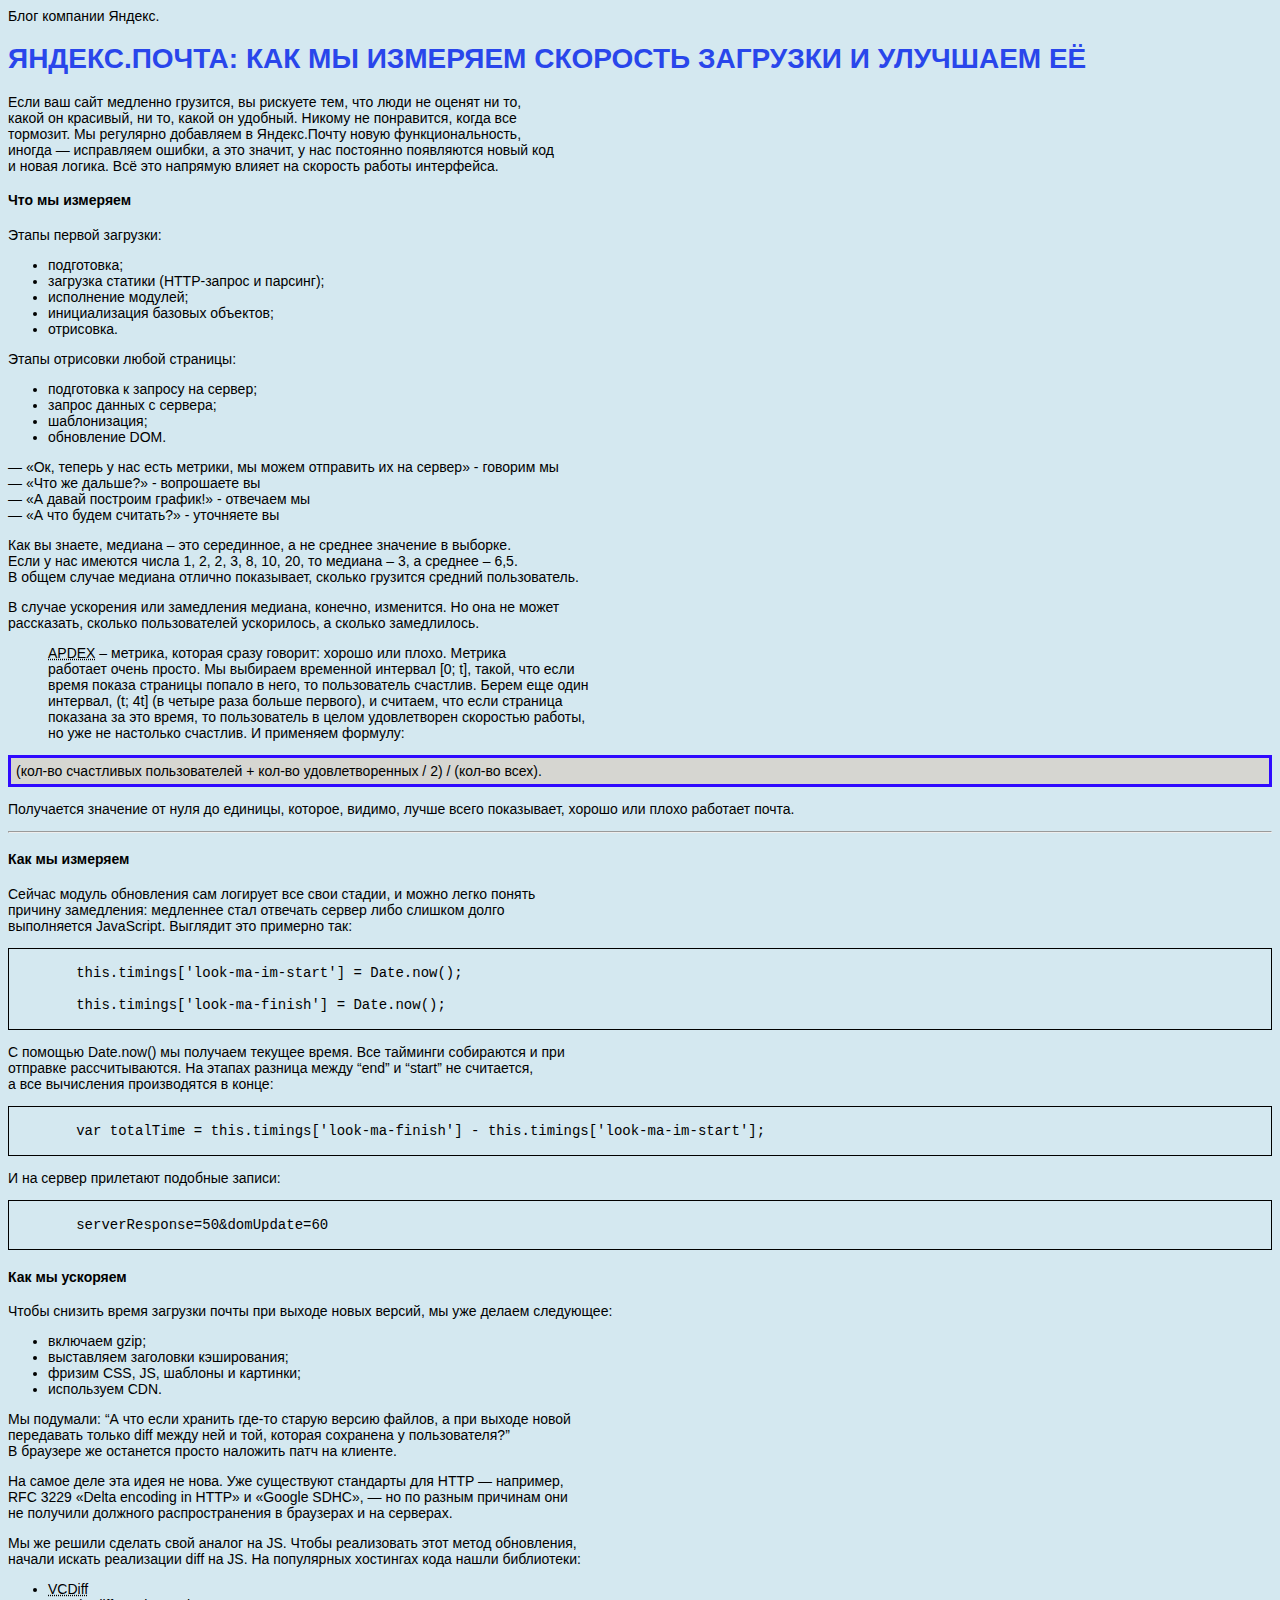
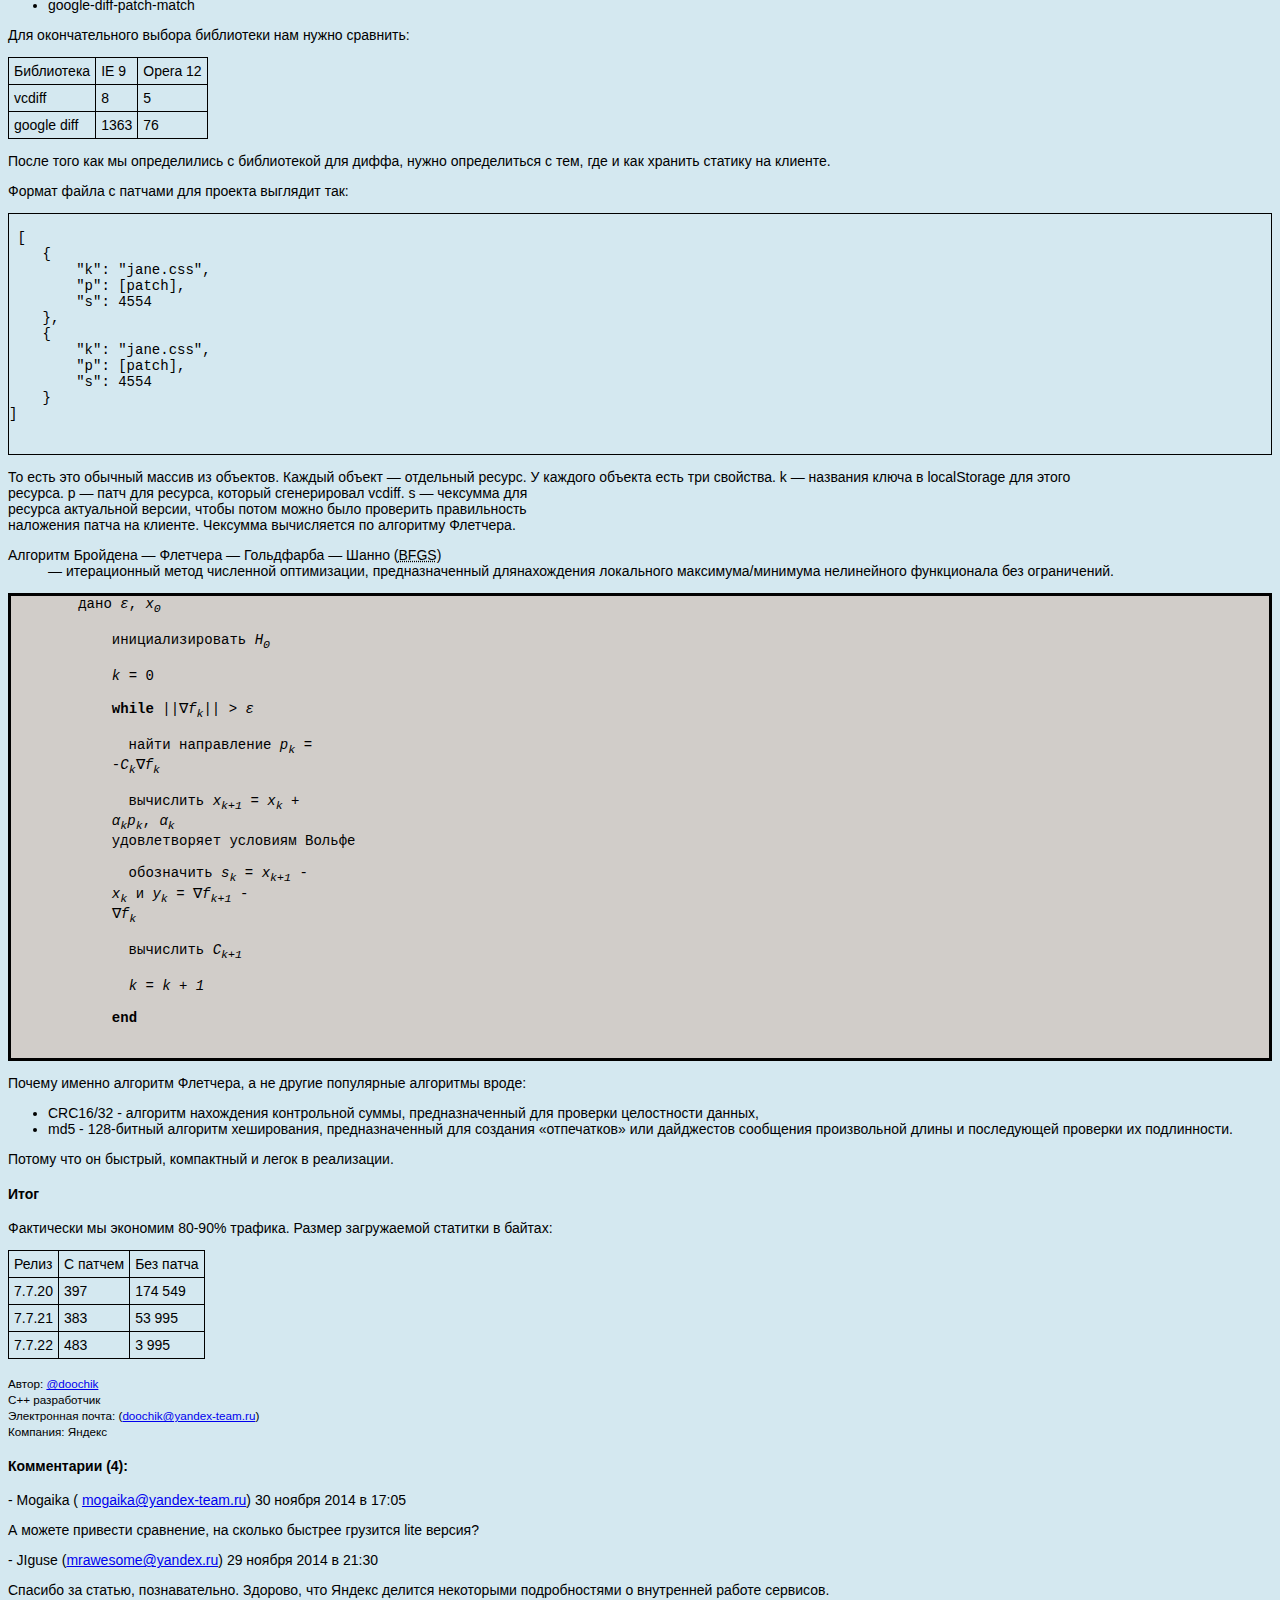
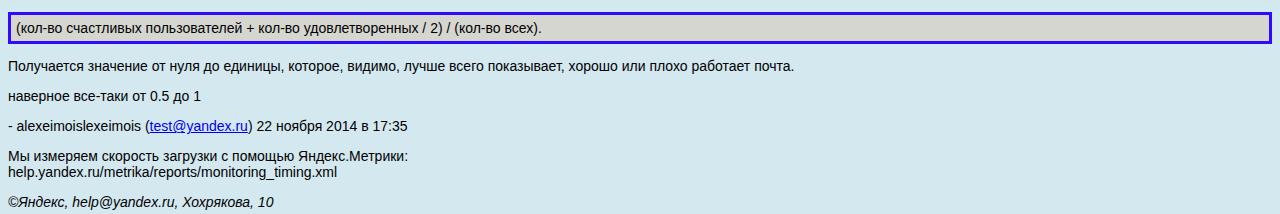
<file: start_html/index.html>
<!DOCTYPE html>
<html lang="en">

<head>
    <meta charset="UTF-8">
    <meta http-equiv="X-UA-Compatible" content="IE=edge">
    <meta name="viewport" content="width=device-width, initial-scale=1.0">
    <title>Яндекс блог</title>
    <style>
        body  {
                font-family: Verdana, sans-serif;
                font-size: 14px;
                background-color: rgb(212, 232, 240);
        }
                
        footer {
        text-align: right;
        }
        
    </style>
</head>

<body>
    <header>Блог компании Яндекс.</header>
    <h1 style="color:rgb(41, 70, 235)">ЯНДЕКС.ПОЧТА: КАК МЫ ИЗМЕРЯЕМ СКОРОСТЬ ЗАГРУЗКИ И УЛУЧШАЕМ ЕЁ</h1>
    
    <p>Если ваш сайт медленно грузится, вы рискуете тем, что люди не оценят ни то,<br>
        какой он красивый, ни то, какой он удобный. Никому не понравится, когда все<br>
        тормозит. Мы регулярно добавляем в Яндекс.Почту новую функциональность,<br>
        иногда — исправляем ошибки, а это значит, у нас постоянно появляются новый код<br>
        и новая логика. Всё это напрямую влияет на скорость работы интерфейса.</p>
    <h4>Что мы измеряем</h4>
    <p>Этапы первой загрузки:</p>
    <ul>
        <li>подготовка;</li>
        <li>загрузка статики (HTTP-запрос и парсинг);</li>
        <li>исполнение модулей;</li>
        <li>инициализация базовых объектов;</li>
        <li>отрисовка.</li>
    </ul>
    <p>Этапы отрисовки любой страницы:</p>
    <ul>
        <li>подготовка к запросу на сервер;</li>
        <li>запрос данных с сервера;</li>
        <li>шаблонизация;</li>
        <li>обновление DOM.</li>
    </ul>
    <p>— «Ок, теперь у нас есть метрики, мы можем отправить их на сервер» - говорим мы<br>
        — «Что же дальше?» - вопрошаете вы<br>
        — «А давай построим график!» - отвечаем мы<br>
        — «А что будем считать?» - уточняете вы</p>
    <p>Как вы знаете, медиана – это серединное, а не среднее значение в выборке.<br>
        Если у нас имеются числа 1, 2, 2, 3, 8, 10, 20, то медиана – 3, а среднее – 6,5.<br>
        В общем случае медиана отлично показывает, сколько грузится средний пользователь.</p>
    <p>В случае ускорения или замедления медиана, конечно, изменится. Но она не может<br>
        рассказать, сколько пользователей ускорилось, а сколько замедлилось.</p>
    <dd><abbr title="Application Performance Index">APDEX</abbr> – метрика, которая сразу говорит: хорошо или плохо. Метрика<br>
        работает очень просто. Мы выбираем временной интервал [0; t], такой, что если<br>
        время показа страницы попало в него, то пользователь счастлив. Берем еще один<br>
        интервал, (t; 4t] (в четыре раза больше первого), и считаем, что если страница<br>
        показана за это время, то пользователь в целом удовлетворен скоростью работы,<br>
        но уже не настолько счастлив. И применяем формулу:</dd>
    <p style="border: 3px solid #2f0aff; background-color: #d6d6d1; padding: 5px;">
        (кол-во счастливых пользователей + кол-во удовлетворенных / 2) / (кол-во всех).</p>
    <p>Получается значение от нуля до единицы, которое, видимо, лучше всего показывает,
        хорошо или плохо работает почта.</p>
    <hr>
    <h4>Как мы измеряем</h4>
    <p>Сейчас модуль обновления сам логирует все свои стадии, и можно легко понять<br>
        причину замедления: медленнее стал отвечать сервер либо слишком долго<br>
        выполняется JavaScript. Выглядит это примерно так:</p>
    <pre style="border: 1px solid rgb(0, 0, 0);">
    <code >
        this.timings['look-ma-im-start'] = Date.now();<br>
        this.timings['look-ma-finish'] = Date.now();</code>
    </pre>
    <p>C помощью Date.now() мы получаем текущее время. Все тайминги собираются и при<br>
        отправке рассчитываются. На этапах разница между “end” и “start” не считается,<br>
        а все вычисления производятся в конце:</p>
    <pre style="border: 1px solid rgb(0, 0, 0);">
    <code >
        var totalTime = this.timings['look-ma-finish'] - this.timings['look-ma-im-start'];</code>
    </pre>
    <p>И на сервер прилетают подобные записи:</p>
    <pre style="border: 1px solid rgb(0, 0, 0);">
    <code >
        serverResponse=50&domUpdate=60</code>
    </pre>
    <h4>Как мы ускоряем</h4>
    <p>Чтобы снизить время загрузки почты при выходе новых версий, мы уже делаем следующее:</p>
    <ul>
        <li>включаем gzip;</li>
        <li>выставляем заголовки кэширования;</li>
        <li>фризим CSS, JS, шаблоны и картинки;</li>
        <li>используем CDN.</li>
    </ul>
    <p>Мы подумали: <q>А что если хранить где-то старую версию файлов, а при выходе новой<br>
        передавать только diff между ней и той, которая сохранена у пользователя?</q><br>
        В браузере же останется просто наложить патч на клиенте.</p>
    <p>На самое деле эта идея не нова. Уже существуют стандарты для HTTP — например,<br>
        RFC 3229 «Delta encoding in HTTP» и «Google SDHC», — но по разным причинам они<br>
        не получили должного распространения в браузерах и на серверах.</p>
    <p>Мы же решили сделать свой аналог на JS. Чтобы реализовать этот метод обновления,<br>
        начали искать реализации diff на JS. На популярных хостингах кода нашли
        библиотеки:</p>
    <ul>
        <li><abbr title=" формат и алгоритм дельта-кодирования">VCDiff</abbr></li>
        <li>google-diff-patch-match</li>
    </ul>
    <p>Для окончательного выбора библиотеки нам нужно сравнить:</p>
    <table border="1" cellpadding="5" 
    style="border-collapse: collapse; border: 1px solid black;">
        <tbody>
          <tr>
            <td>Библиотека </td>
            <td>IE 9  </td>
            <td>Opera 12</td>
          </tr>
          <tr>
            <td>vcdiff  </td>
            <td>8</td>
            <td>5</td>
          </tr>
          <tr>
            <td>google diff </td>
            <td>1363 </td>
            <td>76</td>
          </tr>
        </tbody>
      </table>
    <p>После того как мы определились с библиотекой для диффа, нужно определиться с тем, где и как хранить статику на клиенте.</p>
    <p>Формат файла с патчами для проекта выглядит так:</p>
    <pre style="border: 1px solid rgb(0, 0, 0);">
        <code >
 [
    {
        "k": "jane.css",
        "p": [patch],
        "s": 4554
    },
    {
        "k": "jane.css",
        "p": [patch],
        "s": 4554
    }
]
        </code>
    </pre>
    <p>То есть это обычный массив из объектов. Каждый объект — отдельный ресурс. У
    каждого объекта есть три свойства. k — названия ключа в localStorage для этого<br>
    ресурса. p — патч для ресурса, который сгенерировал vcdiff. s — чексумма для<br>
    ресурса актуальной версии, чтобы потом можно было проверить правильность<br>
    наложения патча на клиенте. Чексумма вычисляется по алгоритму Флетчера.</p>
    <dl>
        <dt>
            Алгоритм Бройдена — Флетчера — Гольдфарба — Шанно (<abbr
                title="Broyden — Fletcher — Goldfarb — Shanno algorithm">BFGS</abbr>)
        </dt>
        <dd>
            — итерационный метод численной оптимизации, предназначенный длянахождения локального максимума/минимума
            нелинейного функционала без ограничений.
        </dd>
    </dl>
    <pre style="border: 3px solid rgb(0, 0, 0); background-color: rgb(209, 205, 201);">
        <code>дано <var>ε</var>, <var>x<sub>0</sub></var><br>
            инициализировать <var>H<sub>0</sub></var><br>
            <var>k</var> = 0<br>
            <strong>while</strong> ||&nabla;<var>f<sub>k</sub></var>|| > <var>ε</var><br>
            &nbsp;&nbsp;найти направление <var>p<sub>k</sub></var> =
            -<var>C<sub>k</sub></var>&nabla;<var>f<sub>k</sub></var><br>
            &nbsp;&nbsp;вычислить <var>x<sub>k+1</sub></var> = <var>x<sub>k</sub></var> +
            <var>α<sub>k</sub></var><var>p<sub>k</sub></var>, <var>α<sub>k</sub></var>
            удовлетворяет условиям Вольфе<br>
            &nbsp;&nbsp;обозначить <var>s<sub>k</sub></var> = <var>x<sub>k+1</sub></var> -
            <var>x<sub>k</sub></var> и <var>y<sub>k</sub></var> = &nabla;<var>f<sub>k+1</sub></var> -
            &nabla;<var>f<sub>k</sub></var><br>
            &nbsp;&nbsp;вычислить <var>C<sub>k+1</sub></var><br>
            &nbsp;&nbsp;<var>k</var> = <var>k + 1</var><br>
            <strong>end</strong>
        </code>
    </pre>
    <p>Почему именно алгоритм Флетчера, а не другие популярные алгоритмы вроде:</p>
    <ul>
        <li>
            CRC16/32 - алгоритм нахождения контрольной суммы, предназначенный для проверки целостности данных,
        </li>
        <li>
            md5 - 128-битный алгоритм хеширования, предназначенный для создания «отпечатков» или дайджестов сообщения произвольной длины и последующей проверки их подлинности.
        </li>
    </ul>
    <p>Потому что он быстрый, компактный и легок в реализации.</p>
    <h4>Итог</h4>
    <p>Фактически мы экономим 80-90% трафика. Размер загружаемой статитки в байтах:</p>
    <table border="1" cellpadding="5" 
    style="border-collapse: collapse; border: 1px solid black;">
        <tbody>
          <tr>
            <td>Релиз</td>
            <td>С патчем </td>
            <td>Без патча</td>
          </tr>
          <tr>
            <td>7.7.20</td>
            <td>397 </td>
            <td>174 549</td>
          </tr>
          <tr>
            <td>7.7.21</td>
            <td>383 </td>
            <td>53 995</td>
          </tr>
          <tr>
            <td>7.7.22</td>
            <td>483 </td>
            <td>3 995</td>
          </tr>
        </tbody>
      </table>
      <small>
        <br>Автор: <a href="http://habrahabr.ru/users/doochik/">@doochik</a>
        <br> С++ разработчик
        <br> Электронная почта: (<a href="mailto:doochik@yandex-team.ru">doochik@yandex-team.ru</a>)
        <br> Компания: Яндекс
    </small>
<section>
    <h4>Комментарии (4):</h4>
        - <span>Mogaika</span> (
        <a href="mailto:mogaika@yandex-team.ru">mogaika@yandex-team.ru</a>)
        <time datetime="2014-11-30T17:05">30 ноября 2014 в 17:05</time>
        <p>А можете привести сравнение, на сколько быстрее грузится lite версия?</p>
   - <span>JIguse</span> (<a href="mailto:mrawesome@yandex.ru">mrawesome@yandex.ru</a>)
        <time datetime="2014-11-29T21:30">29 ноября 2014 в 21:30</time>
        <p>
            Спасибо за статью, познавательно. Здорово, что Яндекс делится некоторыми подробностями о внутренней работе сервисов.</p>
    <p style="border: 3px solid #2f0aff; background-color: #d6d6d1; padding: 5px;">
        (кол-во счастливых пользователей + кол-во удовлетворенных / 2) / (кол-во всех).</p>
    <p>Получается значение от нуля до единицы, которое, видимо, лучше всего показывает,
        хорошо или плохо работает почта.</p>
    <p>наверное все-таки от 0.5 до 1</p>
    - <span>alexeimois</span>lexeimois (<a href="mailto:test@yandex.ru">test@yandex.ru</a>)
    <time datetime="2014-11-22T17:35">22 ноября 2014 в 17:35</time>
    <p>
        Мы измеряем скорость загрузки с помощью Яндекс.Метрики:<br> help.yandex.ru/metrika/reports/monitoring_timing.xml</p>
        <i>&copy;Яндекс, help@yandex.ru, Хохрякова, 10</i>
</file>
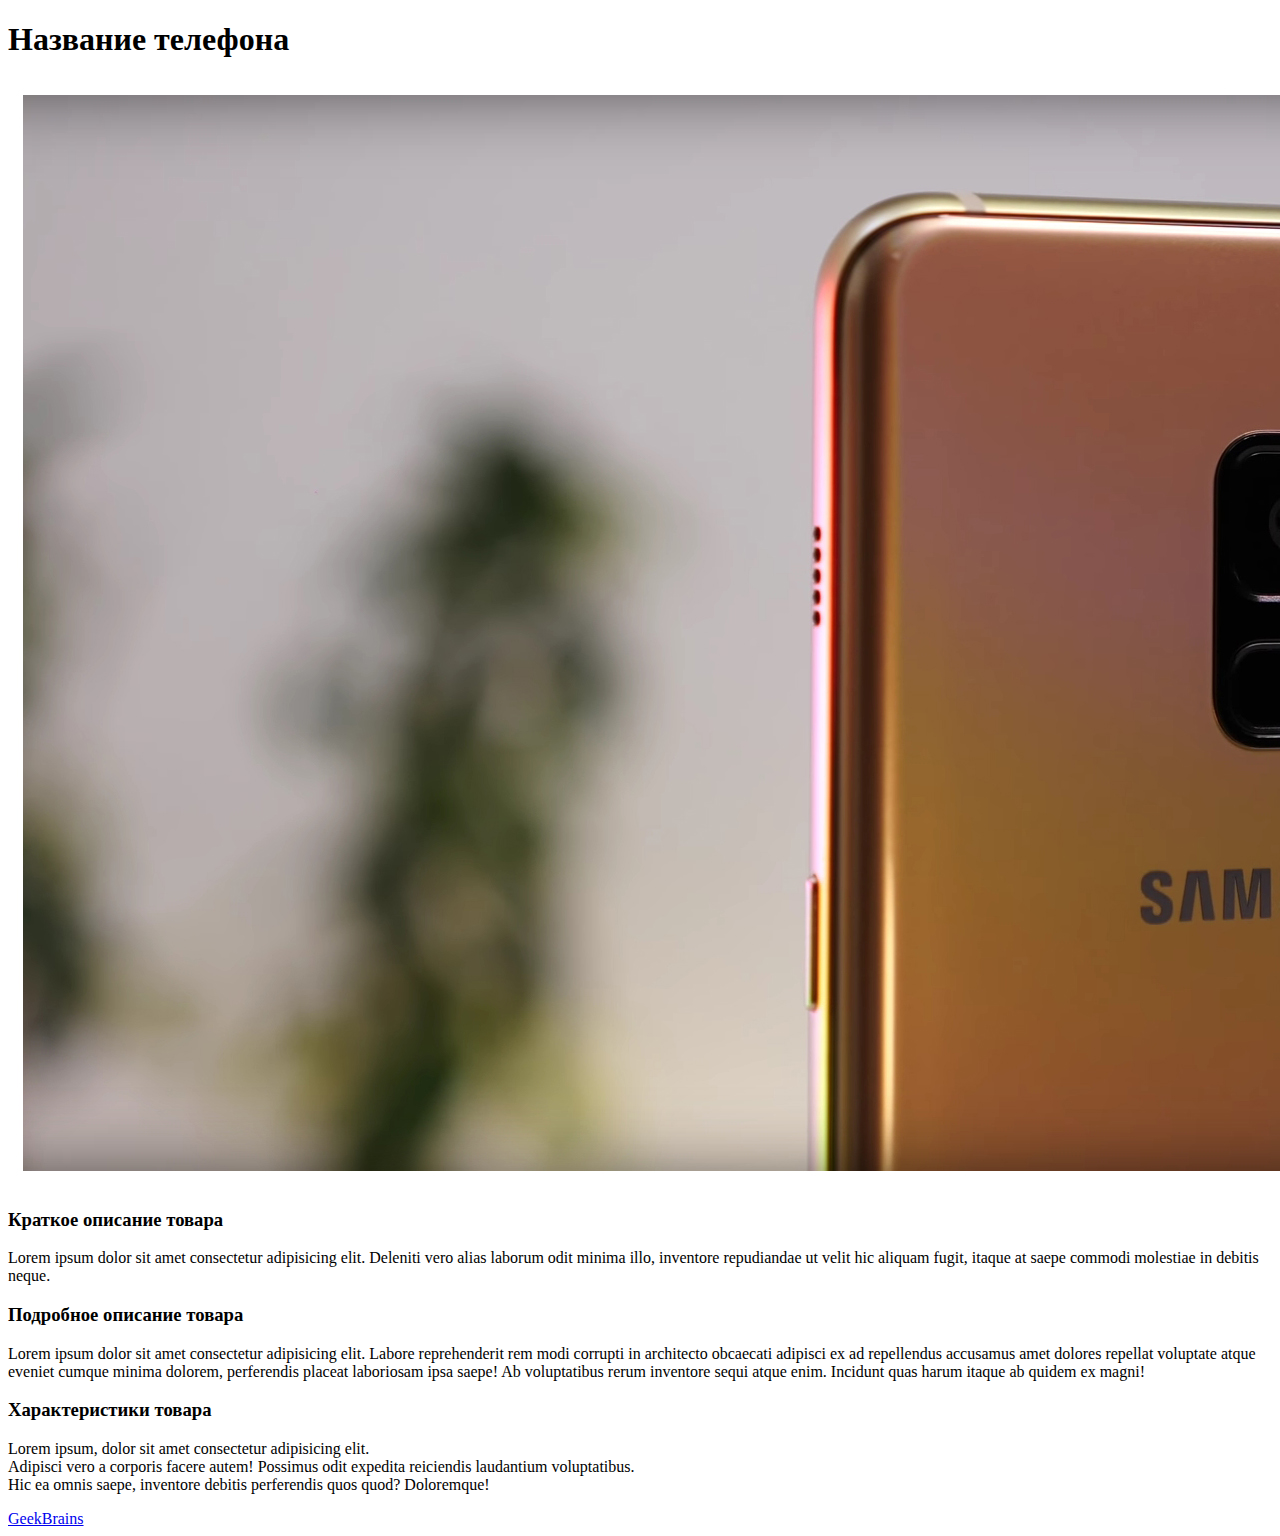
<file: GB_html/lesson_1/index.html>
<!DOCTYPE html>
<html lang="en">
<head>
    <meta charset="UTF-8">
    <meta http-equiv="X-UA-Compatible" content="IE=edge">
    <meta name="viewport" content="width=device-width, initial-scale=1.0">
    <title>Мой первый сайт</title>
</head>
<body>
    <h1>Название телефона</h1>
    <img src="img/phone.jpg" alt="phone">
    <h3>Краткое описание товара</h3>
    <p>Lorem ipsum dolor sit amet consectetur adipisicing elit. Deleniti vero alias laborum odit minima illo, 
        inventore repudiandae ut velit hic aliquam fugit, itaque at saepe commodi molestiae in debitis neque.</p>
    <h3>Подробное описание товара</h3>
    <p>Lorem ipsum dolor sit amet consectetur adipisicing elit. 
        Labore reprehenderit rem modi corrupti in architecto obcaecati adipisci ex ad repellendus accusamus 
        amet dolores repellat voluptate atque eveniet cumque minima dolorem, perferendis placeat laboriosam ipsa saepe! 
        Ab voluptatibus rerum inventore sequi atque enim. Incidunt quas harum itaque ab quidem ex magni!</p>
    <h3>Характеристики товара</h3>
    <p>Lorem ipsum, dolor sit amet consectetur adipisicing elit.<br>
         Adipisci vero a corporis facere autem! Possimus odit expedita reiciendis laudantium voluptatibus. <br>
        Hic ea omnis saepe, inventore debitis perferendis quos quod? Doloremque!</p>
    <a href="https://geekbrains.ru/">GeekBrains</a>   
</body>
</html>
</file>
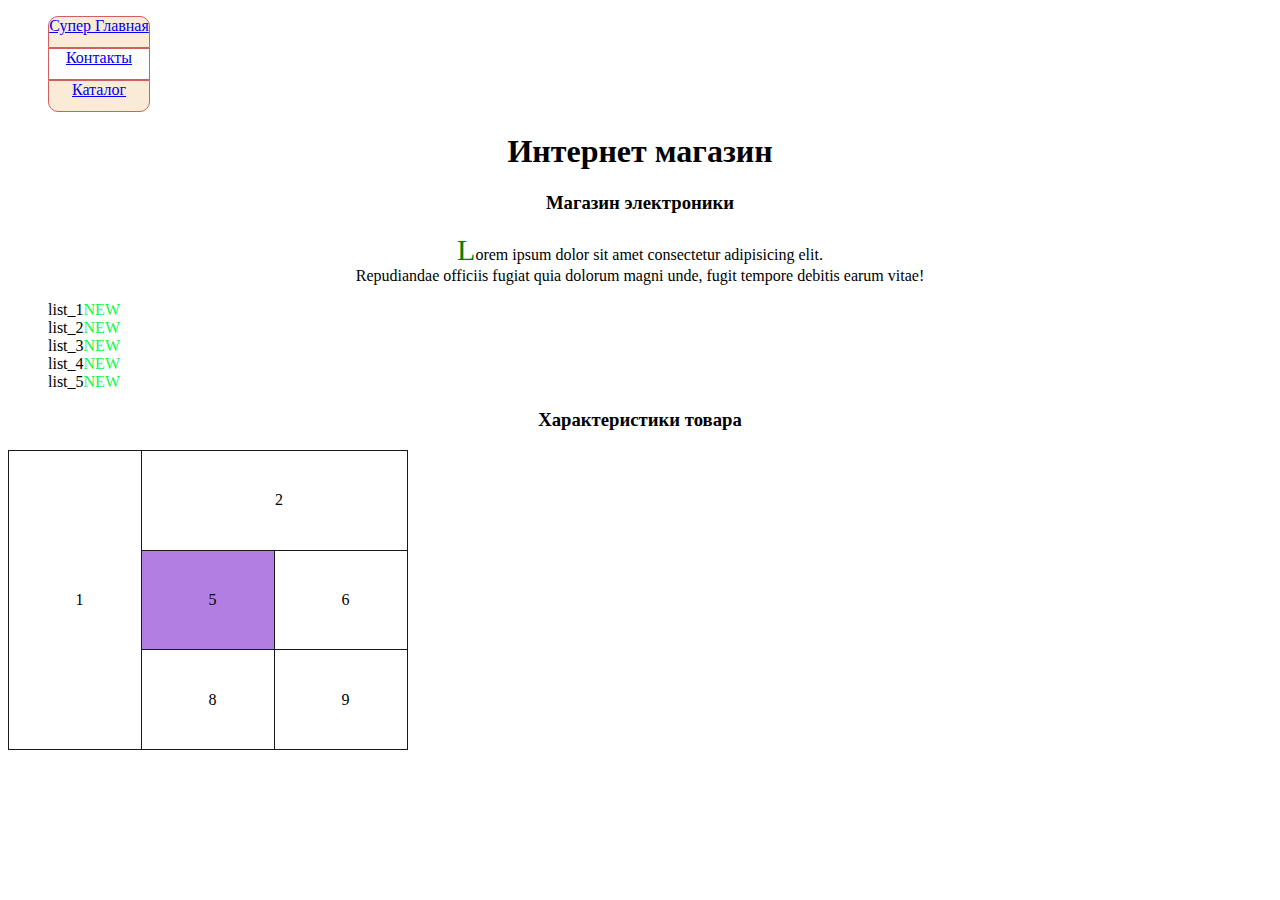
<file: GB_html/lesson_2/index.html>
<!DOCTYPE html>
<html lang="en">
<head>
    <meta charset="UTF-8">
    <meta http-equiv="X-UA-Compatible" content="IE=edge">
    <meta name="viewport" content="width=device-width, initial-scale=1.0">
    <title>Главная страница</title>
    <link rel="stylesheet" href="../lesson_2/style.css">
</head>
<body>
    <ul class="menu">
    <li><a href="#">Супер Главная</a></li>
    <li class="first"><a href="contacts.html">Контакты</a><br></li>
    <li><a href="catalog/phone.html">Каталог</a></li>
    </ul>
    <h1>Интернет магазин</h1>
    <h3>Магазин электроники</h3>
    <p class="text">Lorem ipsum dolor sit amet consectetur adipisicing elit.<br>
        Repudiandae officiis fugiat quia dolorum magni unde, fugit tempore debitis earum vitae!</p>
    <ul class="list">
        <li>list_1</li>
        <li>list_2</li>
        <li>list_3</li>
        <li>list_4</li>
        <li>list_5</li>
    </ul>
    <h3>Характеристики товара</h3>
    <table class="table_1">
        <tr>
            <td rowspan="3">1</td>
            <td colspan="2">2</td>
        </tr>
        <tr>
            <td class="five">5</td>
            <td>6</td>
        </tr>
        <tr>
            <td>8</td>
            <td>9</td>
        </tr>
    </table>
    
</body>
</html>
</file>
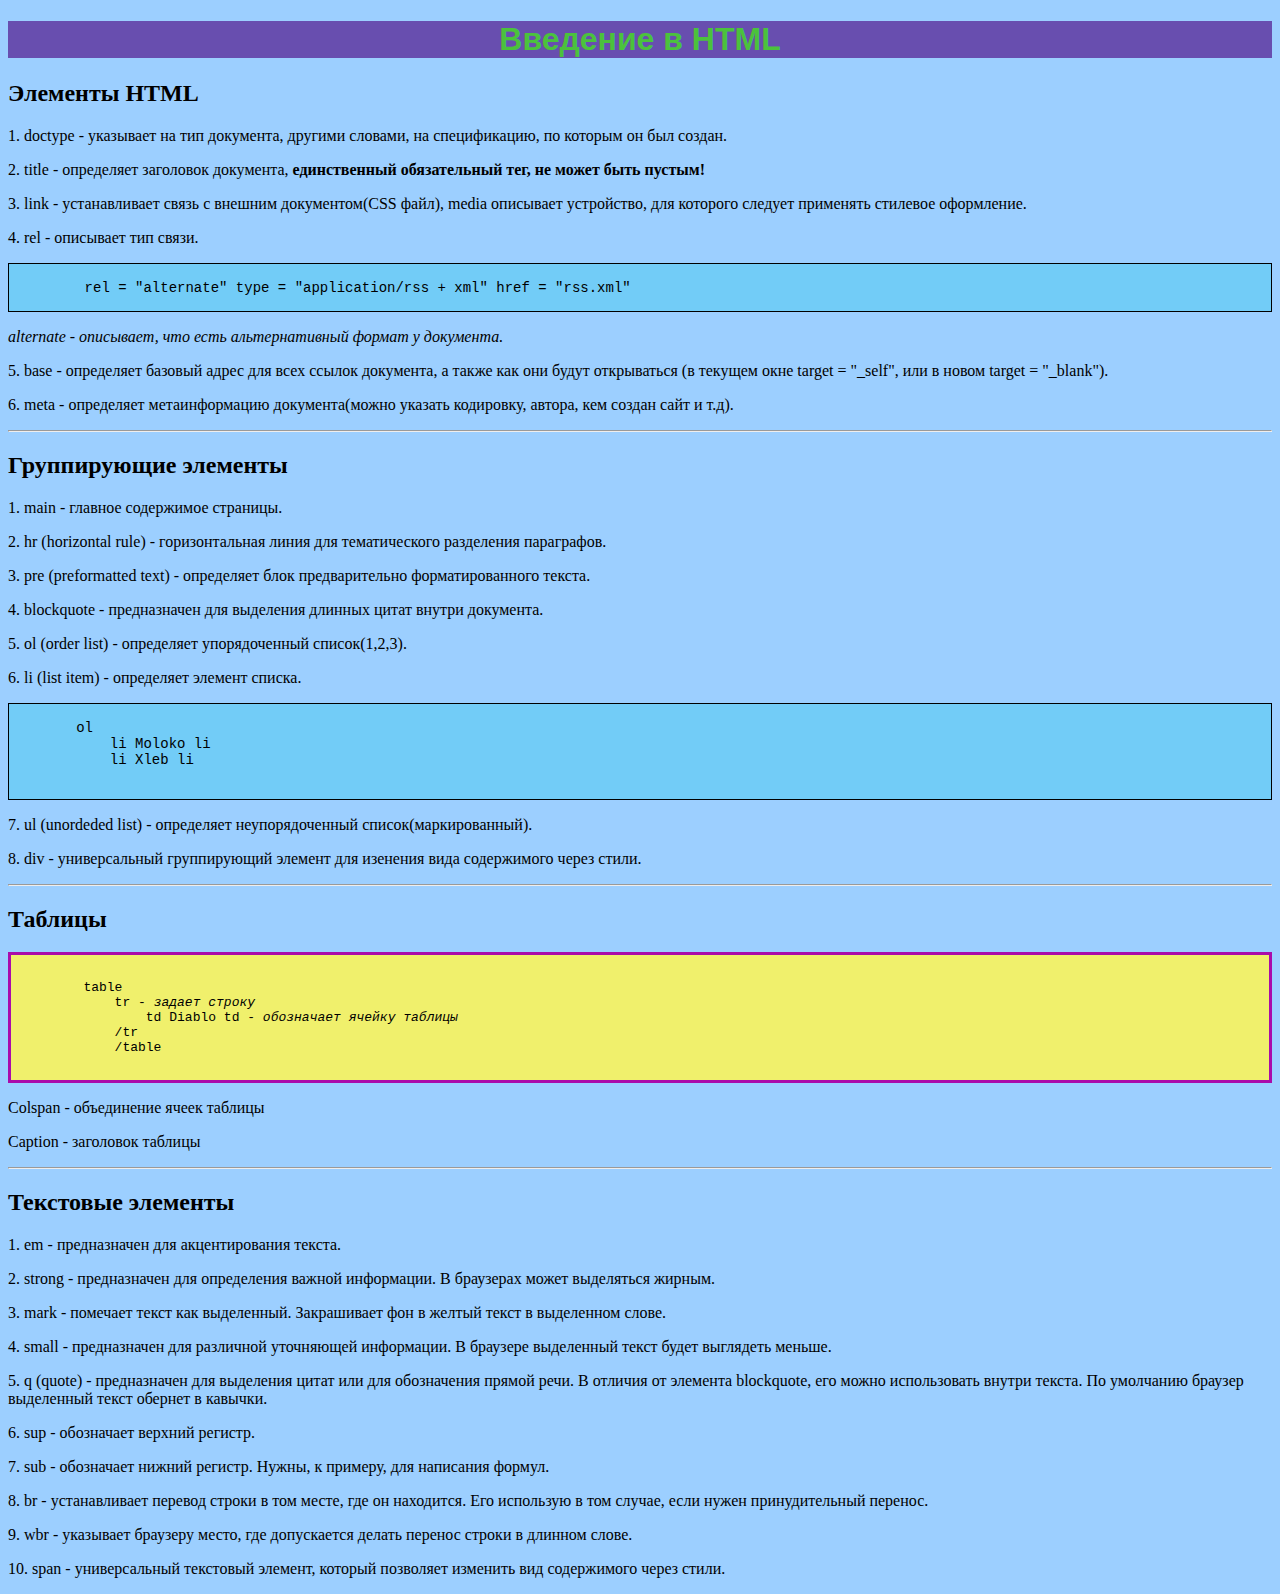
<file: start_html/weak_1/introduction.html>
<!DOCTYPE html>
<html>
 <head>
    <style>
        


        body{
        background-color: #0084ff63;
        }
        h1 {
            background-color: rgb(104, 78, 175);
            font-family: Arial, Helvetica, sans-serif;
            text-align: center;
            color: rgba(60, 255, 0, 0.664);
        }
        img {
            margin-bottom: 100px;
        }
        .code-format {
            border: 1px solid #000000; 
            background-color: #36c8ec69; 
            padding-bottom: 15px;
            font-size: 14px;
        }
    </style>


  <meta charset="utf-8">
  <title>Пример страницы</title>

  <h1 align="center">Введение в HTML</h1>
  <h2>Элементы HTML</h2>
  <p>1. doctype - указывает на тип документа, другими словами, на спецификацию, по которым он был создан. </p>
  <p>2. title - определяет заголовок документа, <b>единственный обязательный тег, не может быть пустым!</b></p>
  <p>3. link - устанавливает связь с внешним документом(CSS файл), media описывает устройство,
      для которого следует применять стилевое оформление.</p>
    <p>4. rel - описывает тип связи.</p>
    <pre><code><p class="code-format">
         rel = "alternate" type = "application/rss + xml" href = "rss.xml"</p></code></pre>
    <p><i>alternate - описывает, что есть альтернативный формат у документа.</i></p>
    <p>5. base - определяет базовый адрес для всех ссылок документа, а также как они будут открываться 
        (в текущем окне target = "_self", или в новом target = "_blank").
        <p>6. meta - определяет метаинформацию документа(можно указать кодировку, автора, кем создан сайт и т.д).</p>
        <hr>
    <h2>Группирующие элементы</h2>
    <p>1. main - главное содержимое страницы.</p>
    <p>2. hr (horizontal rule) - горизонтальная линия для тематического разделения параграфов.</p>
    <p>3. pre (preformatted text) - определяет блок предварительно форматированного текста.</p>
    <p>4. blockquote - предназначен для выделения длинных цитат внутри документа.</p>
    <p>5. ol (order list) - определяет упорядоченный список(1,2,3).</p>
    <p>6. li (list item) - определяет элемент списка.</p>
    <pre><code><p class="code-format">
        ol
            li Moloko li
            li Xleb li
    </p></code></pre>
    <p>7. ul (unordeded list) - определяет неупорядоченный список(маркированный).</p>
    <p>8. div - универсальный группирующий элемент для изенения вида содержимого через стили.</p>
    <hr>
    <h2>Таблицы</h2>
    <pre><code><p style="border: 3px solid #aa0caa; background-color: #f0f06c; padding: 10px;">
        table
            tr - <i>задает строку</i>
                td Diablo td - <i>обозначает ячейку таблицы</i>
            /tr
            /table
    </p></code></pre>
    <p> Colspan - объединение ячеек таблицы</p>
    <p> Caption - заголовок таблицы</p>
    <hr>
    <h2>Текстовые элементы</h2>
    <p>1. em - предназначен для акцентирования текста.</p>
    <p>2. strong - предназначен для определения важной информации. В браузерах может выделяться жирным.</p>
    <p>3. mark - помечает текст как выделенный. Закрашивает фон в желтый текст в выделенном слове.</p>
    <p>4. small - предназначен для различной уточняющей информации. В браузере выделенный текст будет выглядеть меньше.</p>
    <p>5. q (quote) - предназначен для выделения цитат или для обозначения прямой речи. В отличия от элемента blockquote, его можно использовать
        внутри текста. По умолчанию браузер выделенный текст обернет в кавычки.
    </p>
    <p>6. sup - обозначает верхний регистр.</p>
    <p>7. sub - обозначает нижний регистр. Нужны, к примеру, для написания формул.</p>
    <p>8. br - устанавливает перевод строки в том месте, где он находится. Его использую в том случае, если нужен принудительный перенос.</p>
    <p>9. wbr - указывает браузеру место, где допускается делать перенос строки в длинном слове.</p>
    <p>10. span - универсальный текстовый элемент, который позволяет изменить вид содержимого через стили.</p>
    



    </head>
 <body>
    
 </body>
</html>
</file>
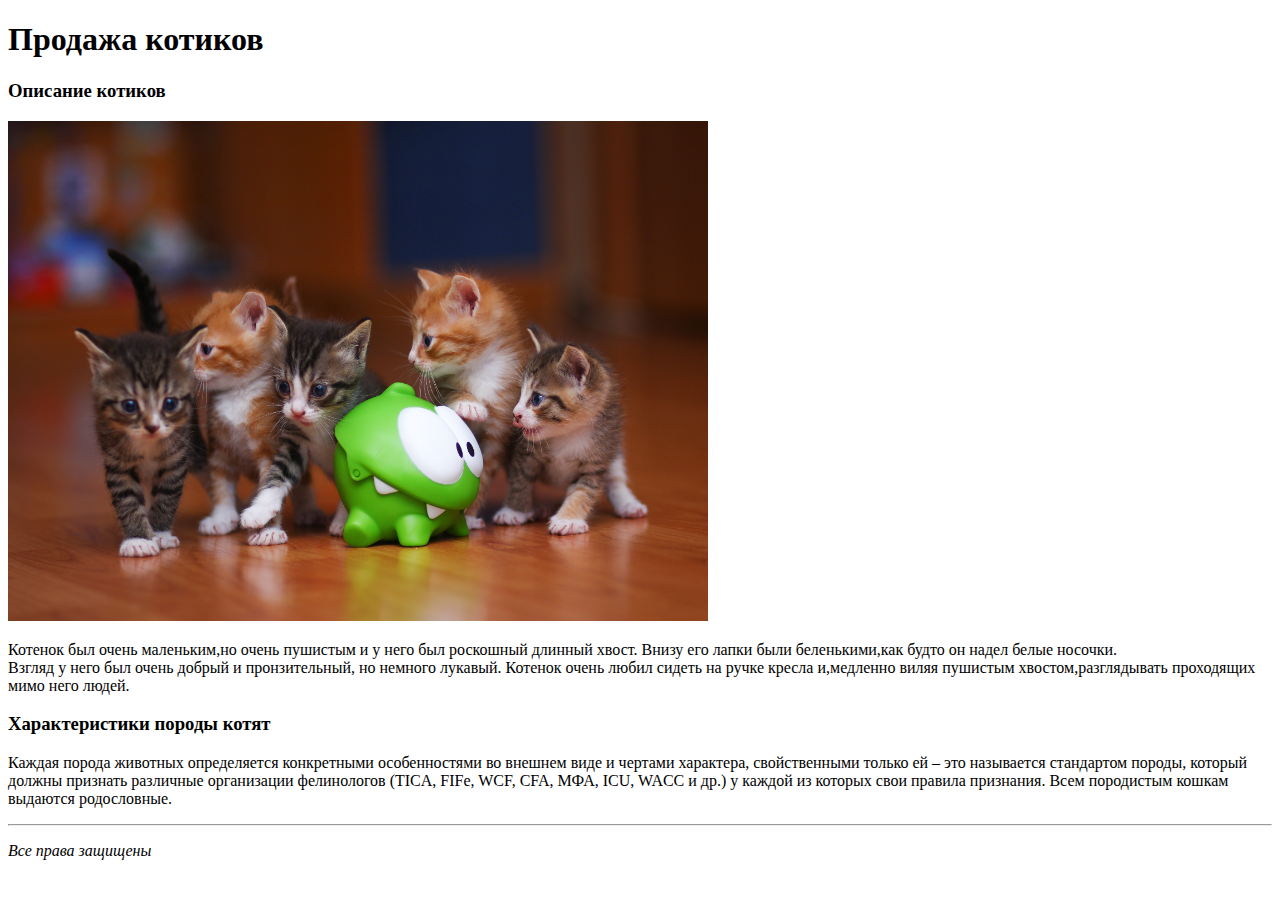
<file: GB_html/lesson_1/homework/home_1.html>
<!DOCTYPE html>
<html lang="en">
<head>
    <meta charset="UTF-8">
    <meta http-equiv="X-UA-Compatible" content="IE=edge">
    <meta name="viewport" content="width=device-width, initial-scale=1.0">
    <title>Продажа котиков от Нины</title>
</head>
<body>
    <h1>Продажа котиков</h1>
    <h3>Описание котиков</h3>
    <img src="img/kotiki.jpg" width="700" height="500" alt="little_cats">
    <p>Котенок был очень маленьким,но очень пушистым и у него был роскошный длинный хвост. 
        Внизу его лапки были беленькими,как будто он надел белые носочки.<br> Взгляд у него был очень добрый и пронзительный, но немного лукавый. 
        Котенок очень любил сидеть на ручке кресла и,медленно виляя пушистым хвостом,разглядывать проходящих мимо него людей.</p>
    <h3>Характеристики породы котят</h3>
    <p>Каждая порода животных определяется конкретными особенностями во внешнем виде и чертами характера, свойственными только ей – это называется стандартом породы, 
        который должны признать различные организации фелинологов (TICA, FIFe, WCF, CFA, МФА, ICU, WACC и др.)
         у каждой из которых свои правила признания. Всем породистым кошкам выдаются родословные.</p>
         <hr>
         <p><i>Все права защищены</i></p>
    
</body>
</html>
</file>
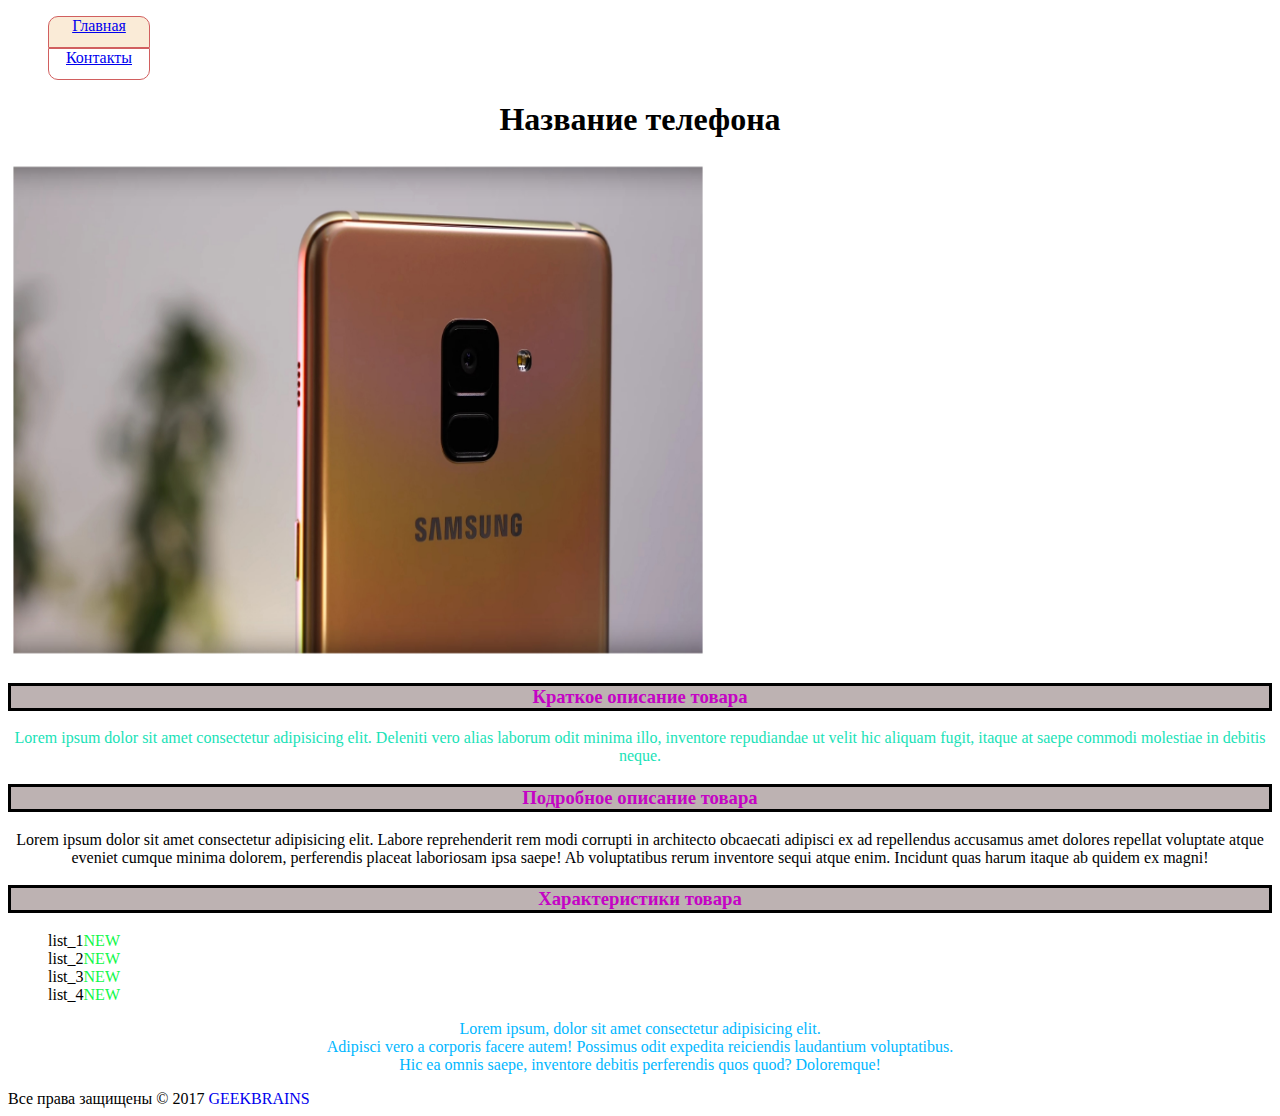
<file: GB_html/lesson_2/catalog/phone.html>
<!DOCTYPE html>
<html lang="en">

<head>
    <meta charset="UTF-8">
    <meta http-equiv="X-UA-Compatible" content="IE=edge">
    <meta name="viewport" content="width=device-width, initial-scale=1.0">
    <title>Мой первый сайт</title>
    <link rel="stylesheet" href="../style.css">
</head>

<body>
    <ul class = "menu">
        <li><a href="../index.html">Главная</a></li>
        <li><a href="../contacts.html">Контакты</a></li>
    </ul>
    <h1>Название телефона</h1>
    <img src="../img/phone.jpg" width="700" height="500" alt="phone">
    <h3 class="heading">Краткое описание товара</h3>
    <p class="blue">Lorem ipsum dolor sit amet consectetur adipisicing elit. Deleniti vero alias laborum odit minima illo,
        inventore repudiandae ut&nbsp;velit hic aliquam fugit, itaque at&nbsp;saepe commodi molestiae in&nbsp;debitis
        neque.</p>
    <h3 class="heading">Подробное описание товара</h3>
    <p>Lorem ipsum dolor sit amet consectetur adipisicing elit.
        Labore reprehenderit rem modi corrupti in&nbsp;architecto obcaecati adipisci ex&nbsp;ad&nbsp;repellendus
        accusamus
        amet dolores repellat voluptate atque eveniet cumque minima dolorem, perferendis placeat laboriosam ipsa saepe!
        Ab&nbsp;voluptatibus rerum inventore sequi atque enim. Incidunt quas harum itaque ab&nbsp;quidem ex&nbsp;magni!
    </p>
    <h3 class="heading">Характеристики товара</h3>
    <ul class="list">
        <li>list_1</li>
        <li>list_2</li>
        <li>list_3</li>
        <li>list_4</li>
    </ul>
    <p>Lorem ipsum, dolor sit amet consectetur adipisicing elit.<br>
        Adipisci vero a&nbsp;corporis facere autem! Possimus odit expedita reiciendis laudantium voluptatibus. <br>
        Hic ea&nbsp;omnis saepe, inventore debitis perferendis quos quod? Doloremque!</p>
    Все права защищены &copy;&nbsp;2017 <a class="link" href="https://geekbrains.ru/" target="_blank">GeekBrains</a>
</body>

</html>
</file>
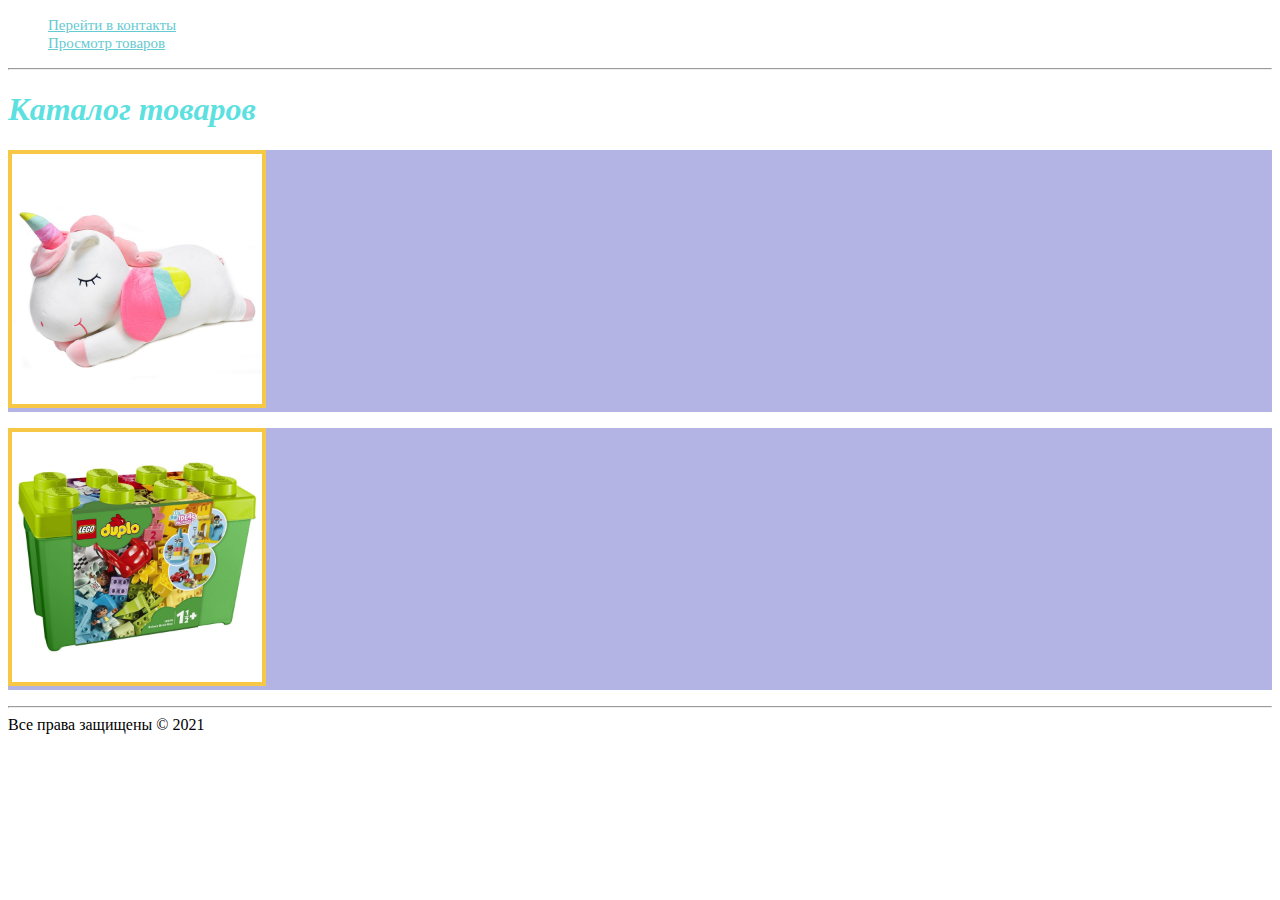
<file: GB_html/lesson_2/homework_2/catalog.html>
<!DOCTYPE html>
<html lang="en">
<head>
    <meta charset="UTF-8">
    <meta http-equiv="X-UA-Compatible" content="IE=edge">
    <meta name="viewport" content="width=device-width, initial-scale=1.0">
    <title>Каталог</title>
    <link rel="stylesheet" href="../homework_2/home.css">
</head>
<body>
    <ul class = "menu">
        <li><a href="contact.html">Перейти в контакты</a><br></li>
        <li><a href="catalog.html">Просмотр товаров</a><br></li>
        </ul>
    <hr>
    <h1 style="color: rgba(88, 224, 224, 0.993)"><i>Каталог товаров</i></h1>
    <p><a href="toy_1.html"><img src="../homework_2/img/toy_1.jpg" width="250" 
        height="250" alt="Мягкие игрушки"></a></p>
    <p><a href="toy_2.html"><img src="../homework_2/img/lego.jpg" width="250" 
        height="250" alt="Мягкие игрушки"></a></p>
        <hr>
    Все права защищены &copy;&nbsp;2021

</body>
</html>
</file>
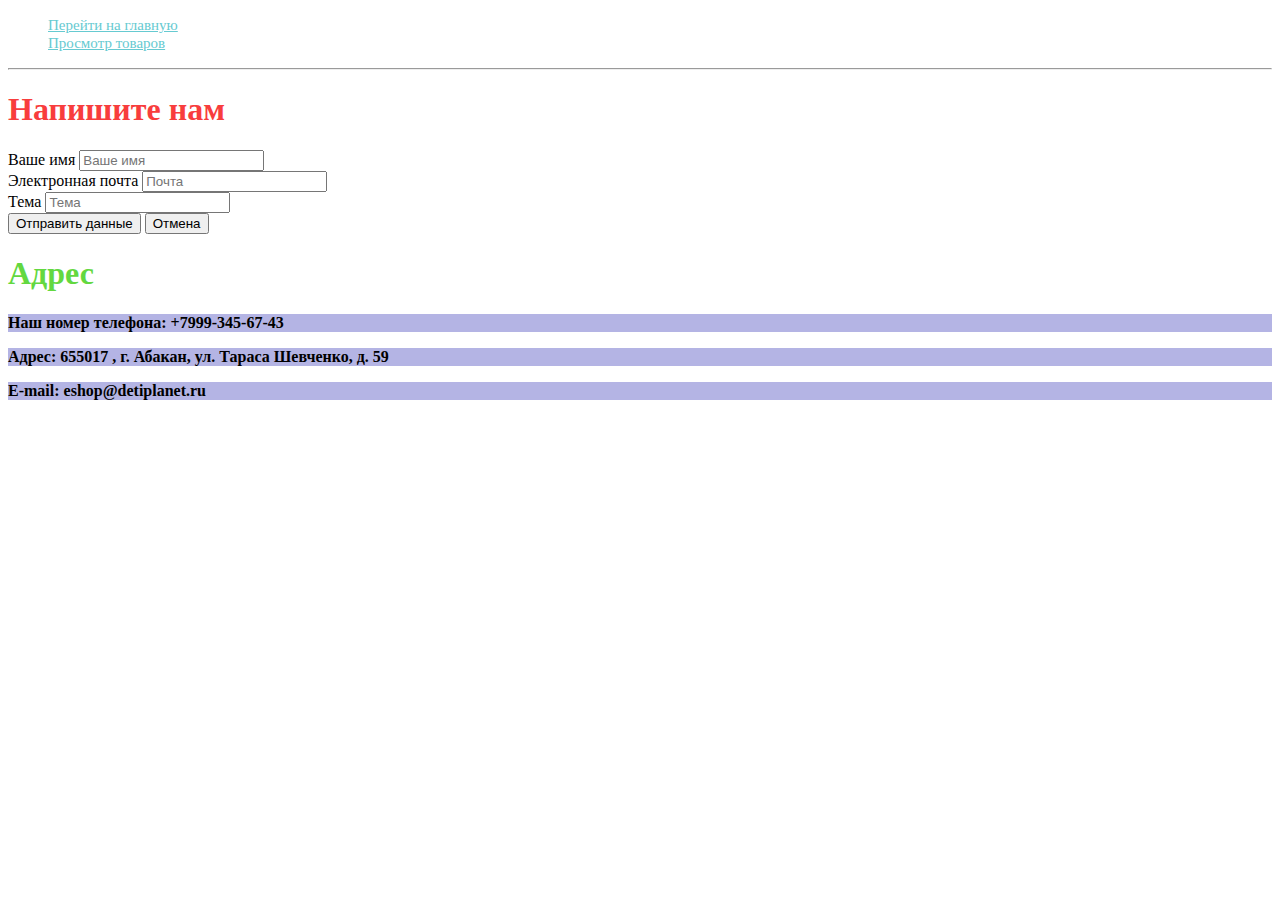
<file: GB_html/lesson_2/homework_2/contact.html>
<!DOCTYPE html>
<html lang="en">
<head>
    <meta charset="UTF-8">
    <meta http-equiv="X-UA-Compatible" content="IE=edge">
    <meta name="viewport" content="width=device-width, initial-scale=1.0">
    <title>Регистрация</title>
    <link rel="stylesheet" href="../homework_2/home.css">
</head>
<body>
    <ul class = "menu">
        <li><a href="home_2.html">Перейти на главную</a><br></li>
        <li><a href="catalog.html">Просмотр товаров</a><br></li>
        </ul>
    <hr>
    <h1 style="color: rgb(248, 61, 61)">Напишите нам</h1>
    <form action="#">
    Ваше имя <input class="input" type="text" placeholder="Ваше имя"><br>
    Электронная почта <input class="input" type="text" placeholder="Почта"><br>
    Тема <input class="input" type="text" placeholder="Тема"><br>
    <input type="submit" value="Отправить данные"> <input type="reset" value="Отмена">
    <h1 style="color: rgb(99, 216, 64)">Адрес</h1>
    <p><strong>Наш номер телефона: +7999-345-67-43</strong></p>
    <p><strong>Адрес: 655017 , г. Абакан, ул. Тараса Шевченко, д. 59</strong></p>
    <p><strong>E-mail: eshop@detiplanet.ru</strong></p>
    <iframe src="https://yandex.ru/map-widget/v1/?um=constructor%3A5070a9cefe721fe64b491d036ef8bc0bf505ae50216e64505d95a7a1023822b9&amp;source=constructor" width="545" height="406" frameborder="0"></iframe>
    

    </form>

</body>
</html>
</file>
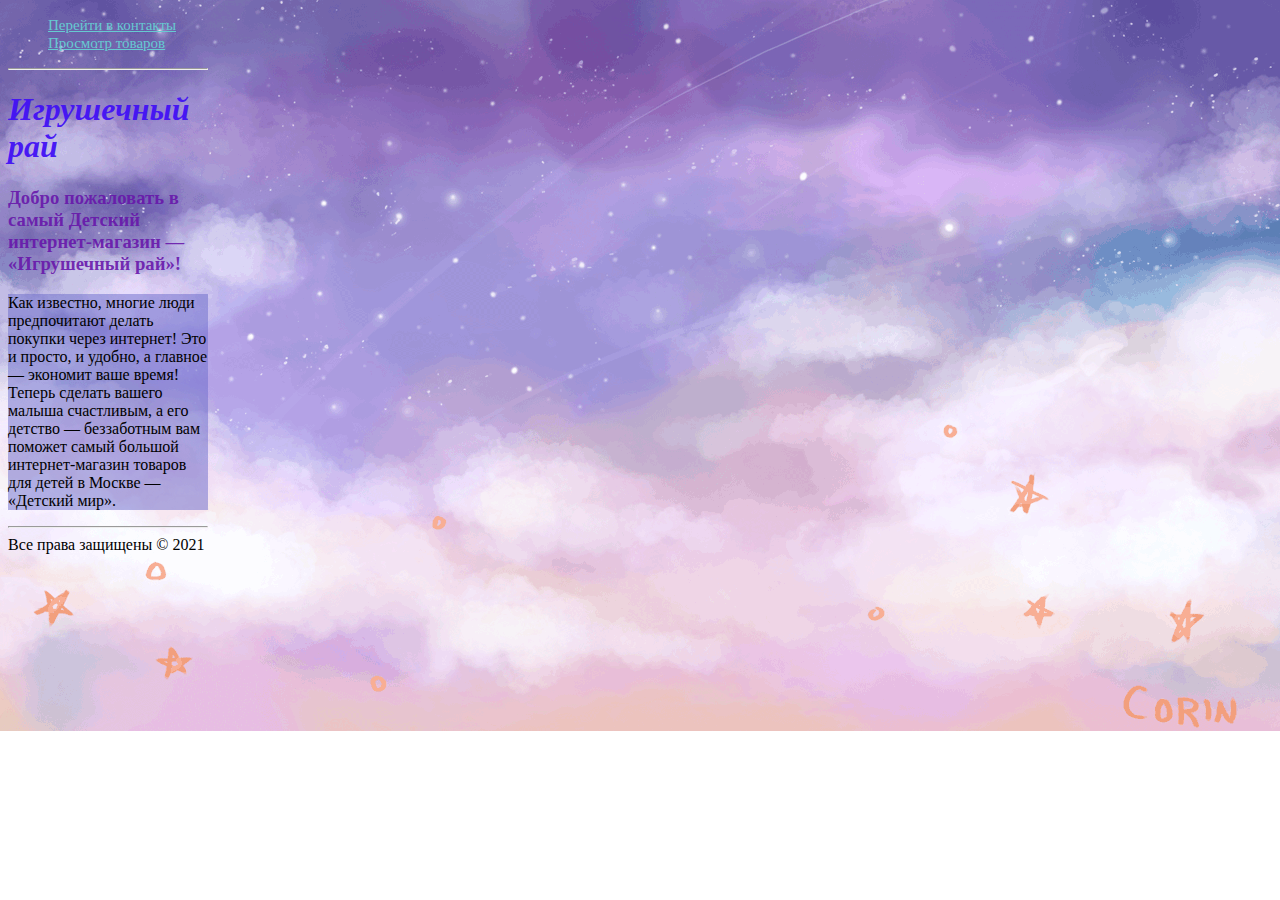
<file: GB_html/lesson_2/homework_2/home_2.html>
<!DOCTYPE html>
<html lang="en">
<head>
    <meta charset="UTF-8">
    <meta http-equiv="X-UA-Compatible" content="IE=edge">
    <meta name="viewport" content="width=device-width, initial-scale=1.0">
    <title>Игрушечный рай</title>
    <link rel="stylesheet" href="../homework_2/home.css">
</head>
<body>
    <body class ="bg" bgcolor="#000" background="../homework_2/img/2641051.gif"  width="100%" 
    height="100">
    <ul class = "menu">
    <li><a href="contact.html">Перейти в контакты</a><br></li>
    <li><a href="catalog.html">Просмотр товаров</a><br></li>
    </ul>
    <hr>
    <h1 style="color: rgba(65, 16, 245, 0.938)"><i>Игрушечный рай</i></h1>
    <h3 style="color: rgba(103, 21, 170, 0.897)">Добро пожаловать в самый Детский интернет-магазин — «Игрушечный рай»!</h3>
    <p>Как известно, многие люди предпочитают делать покупки через интернет! Это и просто, и удобно, а главное — экономит ваше время!<br>
    Теперь сделать вашего малыша счастливым, а его детство — беззаботным  вам поможет самый большой интернет-магазин товаров для детей в Москве — «Детский мир».</p> 
    <hr>
    Все права защищены &copy;&nbsp;2021
</body>
</html>
</file>
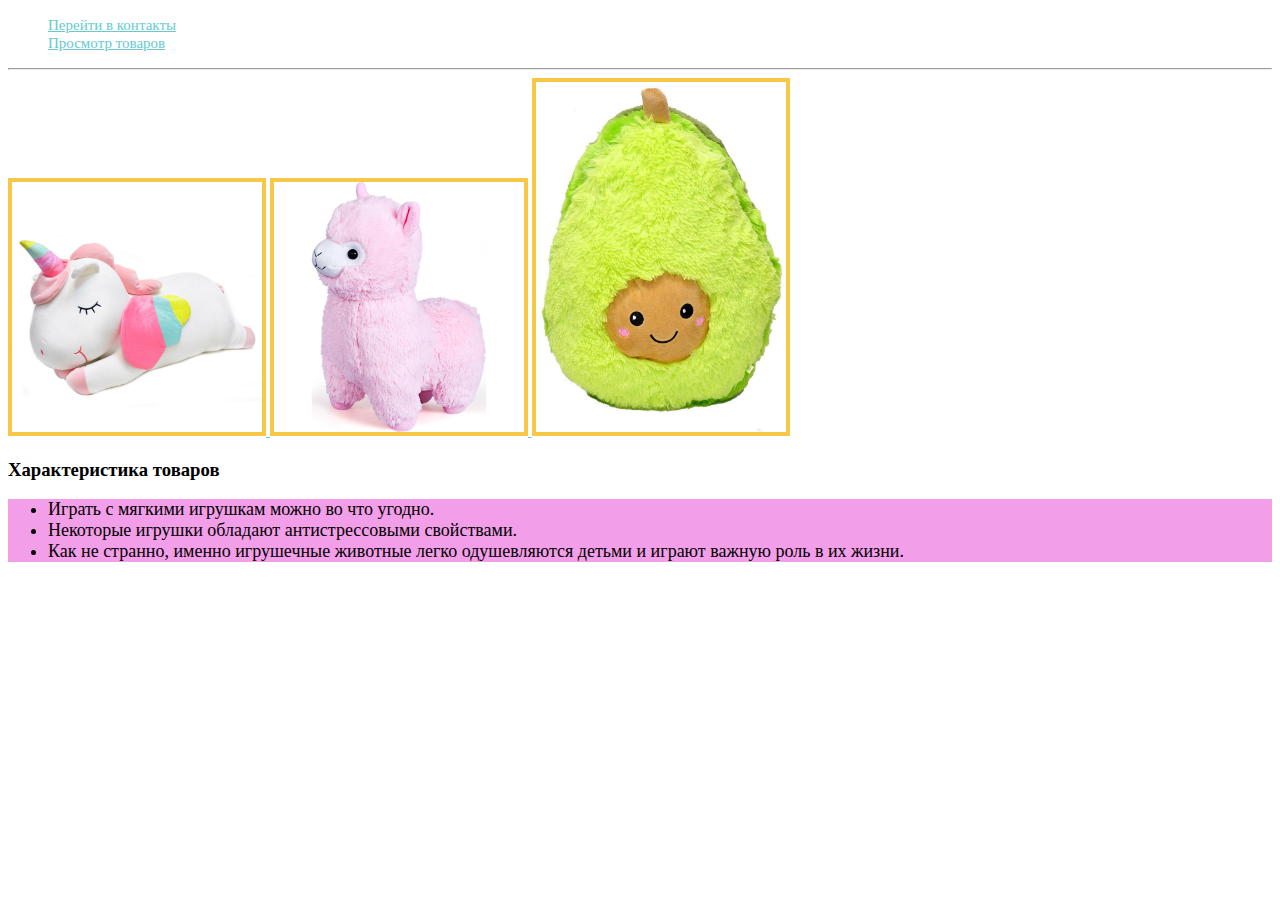
<file: GB_html/lesson_2/homework_2/toy_1.html>
<!DOCTYPE html>
<html lang="en">
<head>
    <meta charset="UTF-8">
    <meta http-equiv="X-UA-Compatible" content="IE=edge">
    <meta name="viewport" content="width=device-width, initial-scale=1.0">
    <title>Мягкие игрушки</title>
    <link  rel="stylesheet" href="../homework_2/home.css">
</head>
<body>
    <ul class = "menu">
        <li><a href="contact.html">Перейти в контакты</a><br></li>
        <li><a href="catalog.html">Просмотр товаров</a><br></li>
        </ul>
    <hr>
    <a href="../homework_2/img/toy_1.jpg" target="_blank"> <img src="img/toy_1.jpg" width="250" 
        height="250"> </a>
    <a href="../homework_2/img/toy_2.jpg" target="_blank"> <img src="img/toy_2.jpg" width="250" 
        height="250"> </a>
    <a href="../homework_2/img/1da736cd12a5a3d7db3469e29c979ea2.jpg" target="_blank"> <img src="img/1da736cd12a5a3d7db3469e29c979ea2.jpg" width="250" 
        height="350"> </a>
    <h3>Характеристика товаров</h3>
    <ul class = "list">
        <li>Играть с мягкими игрушкам можно во что угодно.</li>
        <li>Некоторые игрушки обладают антистрессовыми свойствами. </li>
        <li>Как не странно, именно игрушечные животные легко одушевляются детьми и играют важную роль в их жизни.</li>
    </ul>


</body>
</html>
</file>
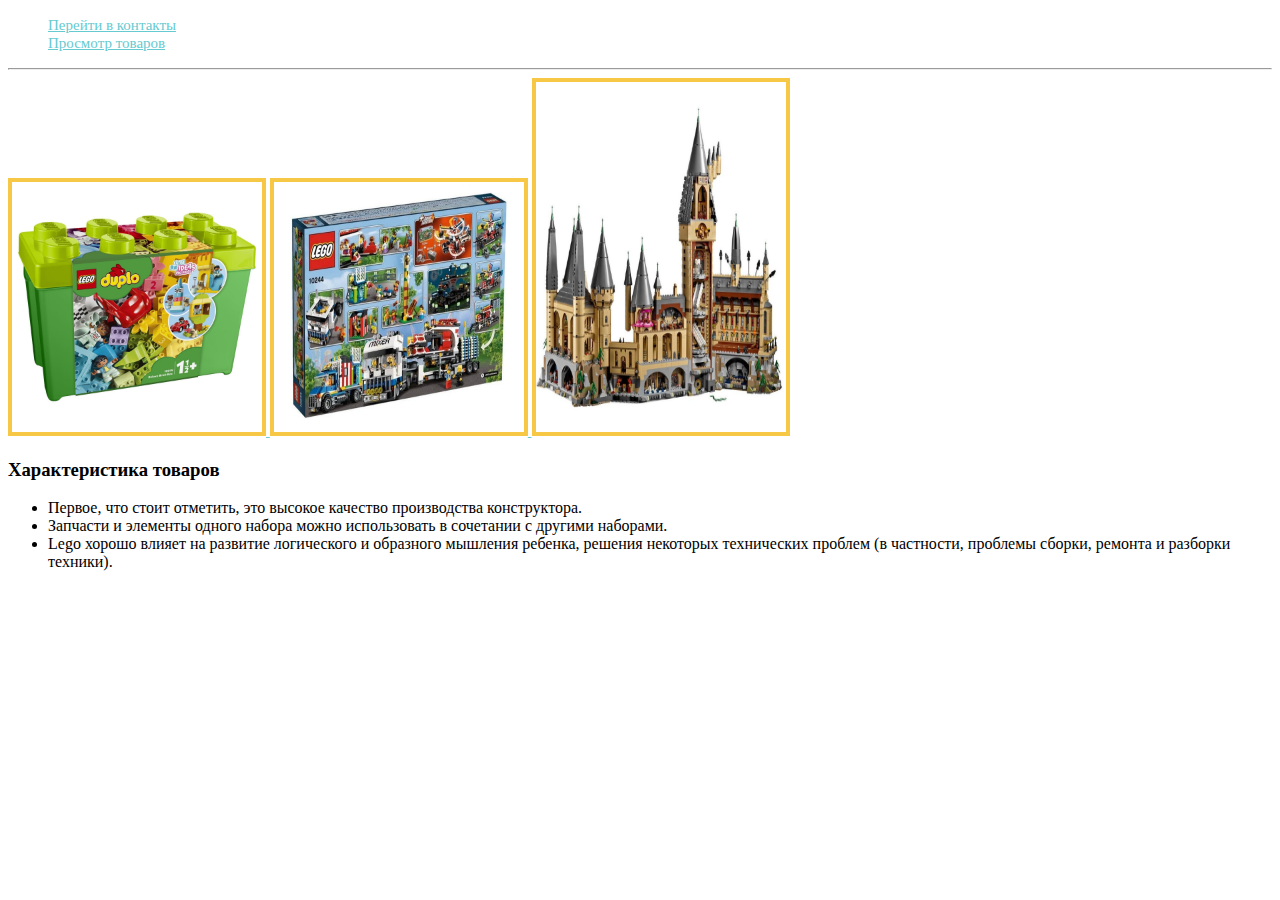
<file: GB_html/lesson_2/homework_2/toy_2.html>
<!DOCTYPE html>
<html lang="en">
<head>
    <meta charset="UTF-8">
    <meta http-equiv="X-UA-Compatible" content="IE=edge">
    <meta name="viewport" content="width=device-width, initial-scale=1.0">
    <title>Конструкторы Lego</title>
    <link rel="stylesheet" href="../homework_2/home.css">
</head>
<body>
    <ul class = "menu">
        <li><a href="contact.html">Перейти в контакты</a><br></li>
        <li><a href="catalog.html">Просмотр товаров</a><br></li>
        </ul>
    <hr>
    <a href="../homework_2/img/lego.jpg" target="_blank"> <img src="img/lego.jpg" width="250" 
        height="250"> </a>
    <a href="../homework_2/img/lego_2.jpg" target="_blank"> <img src="img/lego_2.jpg" width="250" 
        height="250"> </a>
    <a href="../homework_2/img/lego_3.jpg" target="_blank"> <img src="img/lego_3.jpg" width="250" 
        height="350"> </a>
    <h3>Характеристика товаров</h3>
    <ul>
        <li>Первое, что стоит отметить, это высокое качество производства конструктора.</li>
        <li>Запчасти и элементы одного набора можно использовать в сочетании с другими наборами. </li>
        <li>Lego хорошо влияет на развитие логического и образного мышления ребенка, решения некоторых технических проблем (в частности, проблемы сборки, ремонта и разборки техники).</li>
    </ul>


</body>
</html>
</file>
<file: GB_html/lesson_2/style.css>
.heading {
    color: rgb(196, 4, 196);
    background-color: rgb(189, 178, 178);
    border: 3px solid black;
    text-align: center;
}


.blue {
    color: rgb(25, 226, 183);
}

.list {
    list-style-type: none; 
}

.list li::after {
    content: "new";
    color: rgb(16, 247, 74);
    text-transform: uppercase;
}

.menu li:hover::after {
    content: "**";
    color: dodgerblue;
}

.text::first-letter {
    font-size: 30px;
    color: green;
}

.list + p {
    color: rgb(0, 183, 255);
}

li {
    width: 30px;
}

.link {
    text-decoration: none;
    text-transform: uppercase;
    
}

h1,
h3,
p {
    text-align: center;
}

.menu li:first-child {
    border-top-right-radius: 10px;
    border-top-left-radius: 10px;
}

.menu li:last-child {
    border-bottom-left-radius: 10px;
    border-bottom-right-radius: 10px;
}

.menu li:nth-child(2n-1) {
    background-color: antiquewhite;
}

.menu li {
    width: 100px;
    height: 30px;
    list-style-type: none;
    border: 1px solid rgb(209, 95, 95);
    text-align: center;
}

.menu li a:hover {
    color:rgb(238, 67, 101);
}

.menu li a:active {
    color: green;
}
 
.table_1 {
    border: 1px solid rgb(27, 25, 25);
    width: 400px;
    height: 300px;
    border-collapse: collapse;
}

.table_1 td {
    border: 1px solid rgb(26, 25, 25);
    padding-left: 10px;
    vertical-align: middle;
    text-align: center;
}

.five {
    background-color: rgb(178, 126, 226);
}
</file>
<file: GB_html/lesson_2/homework_2/home.css>
a {
    font-size: 15px;
    color: rgb(102, 202, 209);
     
}

.menu li {
    list-style-type: none; 

}

.list {
    font-size: 18px;
    font-weight: 400;
    background-color: rgb(243, 158, 232);
}

img {
    border: 4px solid #f7c846;
   }

.input {
    color: rgb(121, 123, 238);
}

.bg {
    background: url(../homework_2/img/2641051.gif) no-repeat;
    background-size: cover;
    height: 100px;
    width: 200px;
}

p {
    
    background-color: rgba(105, 105, 202, 0.5)
}
</file>
